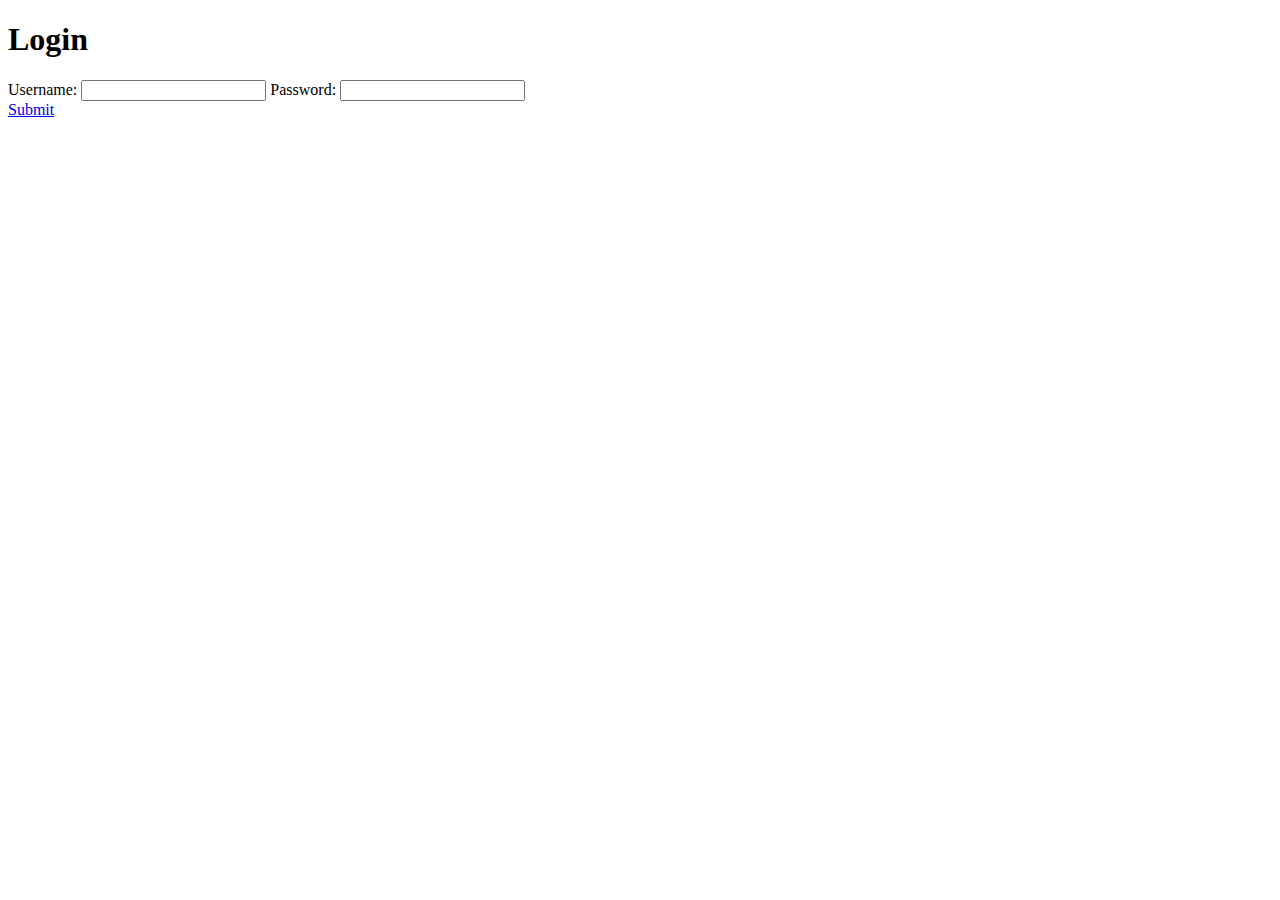
<file: index.html>
<!DOCTYPE html>
<html>

<head>
    <title>Login</title>
    <link rel="stylesheet" type="text/css" href="D:\library\Style.css">
</head>

<body>
    <div class="container">
        <h1>Login</h1>
        <form>
            <label for="username" id="user">Username:</label>
            <input type="text" id="username" name="username" required>

            <label for="password" id="pass">Password:</label>
            <input type="password" id="password" name="password" required>
            <div class="contain"><a href="LibraryManagement.html" class="green-button">Submit</a>
            </div>

        </form>
    </div>
</body>

</html>
</file>
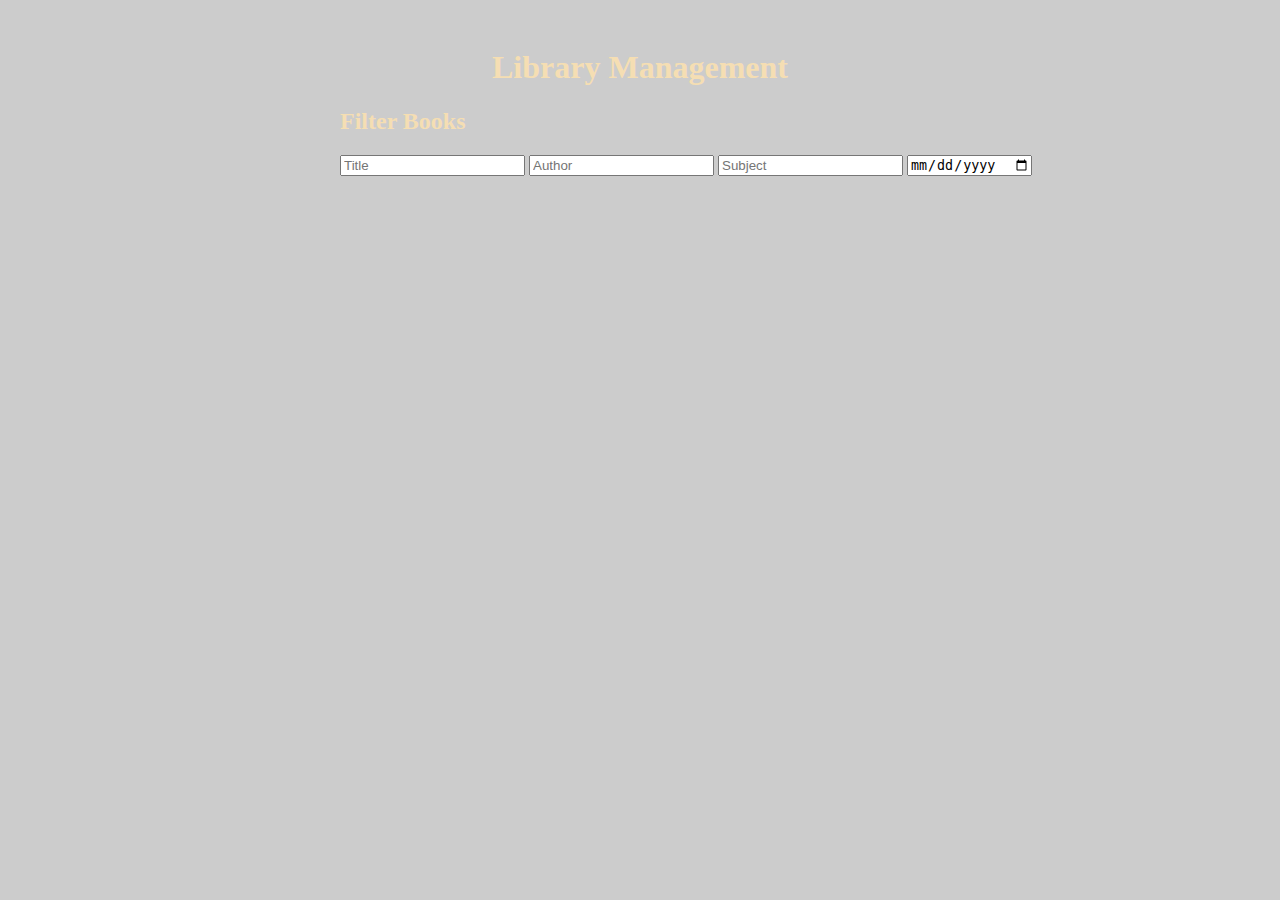
<file: LibraryManagement.html>
<!DOCTYPE html>
<html>

<head>
    <title>Library Management</title>
    <link rel="stylesheet" type="text/css" href="styles.css">
</head>

<body>
    <div class="container">
        <h1>Library Management</h1>
        <div class="filter-section">
            <h2>Filter Books</h2>
            <input type="text" id="filterTitle" placeholder="Title">
            <input type="text" id="filterAuthor" placeholder="Author">
            <input type="text" id="filterSubject" placeholder="Subject">
            <input type="date" id="filterPublishDate" placeholder="Publish Date">
        </div>
        <div id="bookList"></div>
        <div id="pagination"></div>
    </div>

    <script src="D:\library\LibraryManagement.js"></script>
</body>

</html>
</file>
<file: styles.css>
.container {
    max-width: 600px;
    margin: 0 auto;
    padding: 20px;
}

.container h1 {
    text-align: center;
    color: wheat;
}

.container h2 {
    text-align: left;
    color: wheat;
}

.form-control {
    margin-bottom: 10px;
}

.filter-section {
    margin-bottom: 20px;
    width: 700px;
}

#bookList {
    margin-bottom: 20px;
}

#pagination {
    text-align: right;
}

.book {
    margin-bottom: 10px;
    padding: 10px;
    background-image: url("https://media.istockphoto.com/id/1028739954/photo/library.jpg?s=612x612&w=0&k=20&c=0deegsWdKK50aT5yjD5ha4Y1PrNPUnYPTsRaq3skSHQ=");
}

.book span {
    display: inline-block;
    margin-right: 10px;
}

.book h3 {
    margin-top: 0;
}

.book p {
    margin-bottom: 5px;
}

body {
    background-image: url("https://cdn.pixabay.com/photo/2015/04/23/22/00/tree-736885_1280.jpg");
    background-color: #cccccc;
    background-position: center;
    background-size: 1500px 2500px;
}
</file>
